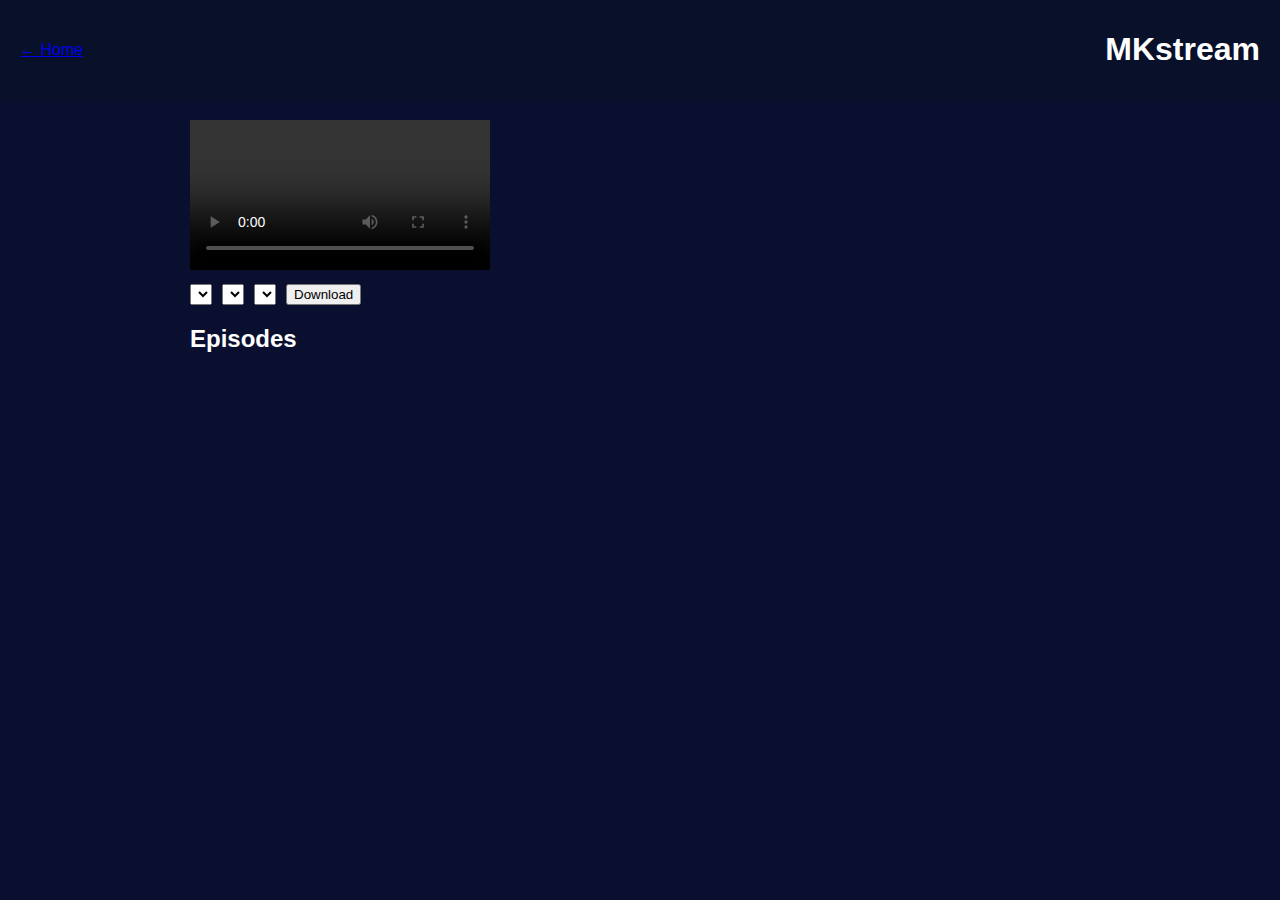
<file: player.html>
<!DOCTYPE html>
<html lang="en">
<head>
  <meta charset="UTF-8">
  <meta name="viewport" content="width=device-width, initial-scale=1.0">
  <title>MKstream Player</title>
  <link rel="stylesheet" href="style.css">
  <script src="data.js" defer></script>
  <script src="script.js" defer></script>
</head>
<body>
  <header class="site-header">
    <a href="index.html" class="back-btn">← Home</a>
    <h1 id="player-title">MKstream</h1>
  </header>

  <main class="player-container">
    <video id="video-player" controls></video>

    <div class="player-controls">
      <select id="server-select"></select>
      <select id="subtitle-select"></select>
      <select id="audio-select"></select>
      <button id="download-btn">Download</button>
    </div>

    <section id="episode-list">
      <h2>Episodes</h2>
      <ul id="episodes"></ul>
    </section>
  </main>
</body>
</html>
</file>
<file: style.css>
body {
  margin: 0;
  font-family: Arial, sans-serif;
  background: #0b0f2f;
  color: white;
}
header.site-header {
  display: flex;
  justify-content: space-between;
  align-items: center;
  background: #08102a;
  padding: 10px 20px;
}
.logo {
  display: flex;
  align-items: center;
}
.logo img {
  height: 40px;
  margin-right: 10px;
}
.menu ul {
  list-style: none;
  display: flex;
  gap: 15px;
}
.menu ul li {
  cursor: pointer;
}
.admin-link {
  color: #fff;
  background: #0077ff;
  padding: 5px 10px;
  border-radius: 5px;
  text-decoration: none;
}
.content-grid {
  display: grid;
  grid-template-columns: repeat(auto-fill, minmax(150px, 1fr));
  gap: 15px;
  padding: 20px;
}
.player-container {
  max-width: 900px;
  margin: auto;
  padding: 20px;
}
.player-controls {
  margin: 10px 0;
  display: flex;
  gap: 10px;
}
.admin-container {
  padding: 20px;
}
.admin-menu {
  margin-bottom: 20px;
}
.admin-menu button {
  margin-right: 10px;
  padding: 5px 10px;
}
form input, form textarea, form button {
  display: block;
  margin: 10px 0;
  padding: 8px;
  width: 100%;
}
</file>
